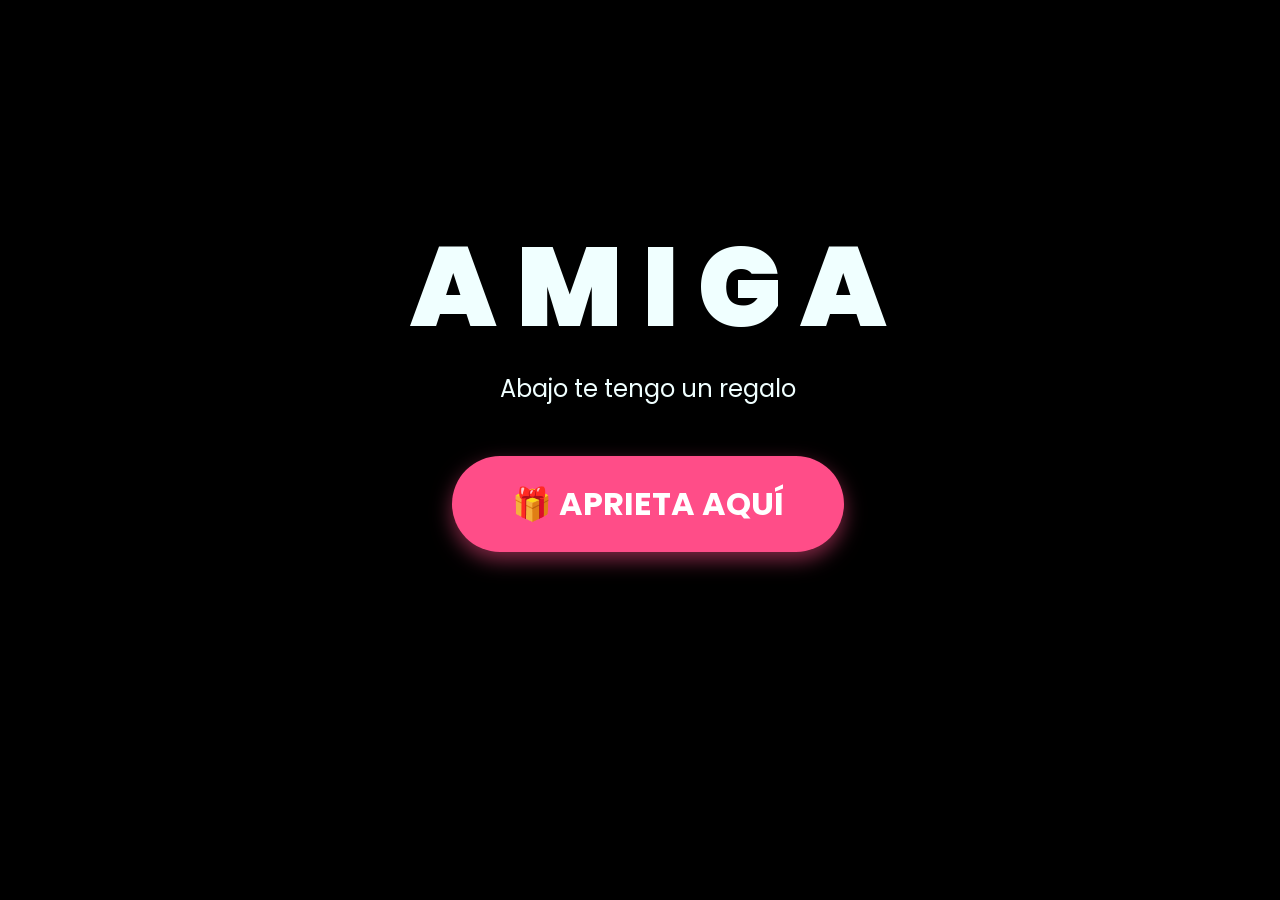
<file: index.html>
<!DOCTYPE html>
<html lang="es">

<head>
    <meta charset="UTF-8">
    <meta http-equiv="X-UA-Compatible" content="IE=edge">
    <meta name="viewport" content="width=device-width, initial-scale=1.0">
    <link rel="stylesheet" href="css/style.css">
    <link rel="icon" href="img/flowers.png" type="image/x-icon">
    <title>AMIGA</title>
    <style>
        .boton-grande {
            display: inline-block;
            margin-top: 30px;
            padding: 24px 60px;
            font-size: 2rem;
            font-weight: bold;
            color: #fff;
            background: #ff4d88;
            border: none;
            border-radius: 60px;
            cursor: pointer;
            text-decoration: none;
            box-shadow: 0 8px 20px rgba(255, 77, 136, 0.5);
            transition: transform 0.2s, box-shadow 0.2s;
        }

        .boton-grande:hover {
            transform: scale(1.08);
            box-shadow: 0 12px 28px rgba(255, 77, 136, 0.7);
        }

        .boton-grande:active {
            transform: scale(0.97);
        }

        .contenedor-boton {
            text-align: center;
        }
    </style>
</head>

<body>
    <div class="greetings">
        <span>A</span>
        <span>M</span>
        <span>I</span>
        <span>G</span>
        <span>A</span>
    </div>

    <div class="description">
        <span>Abajo te tengo un regalo</span>
    </div>

    <div class="contenedor-boton">
        <button type="button" class="boton-grande" id="botonRegalo">🎁 APRIETA AQUÍ</button>
    </div>

    <script>
        document.getElementById("botonRegalo").addEventListener("click", function () {
            window.location.href = "flower.html";
        });
    </script>
</body>

</html>
</file>
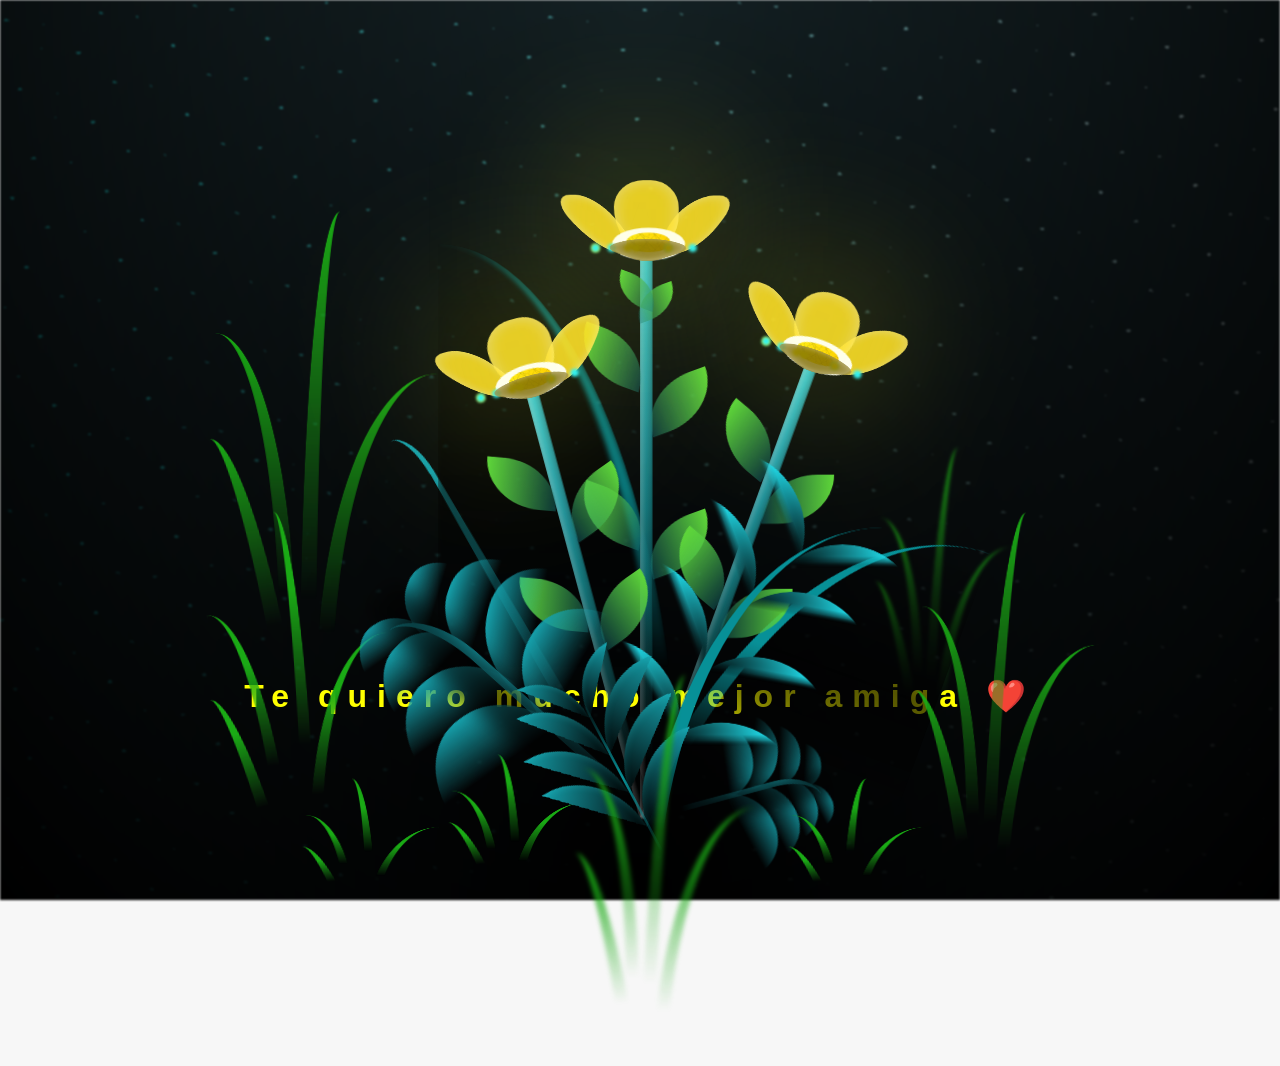
<file: flower.html>
<!DOCTYPE html>
<html lang="es">
  <head>
    <meta charset="UTF-8" />
    <meta http-equiv="X-UA-Compatible" content="IE=edge" />
    <meta name="viewport" content="width=device-width, initial-scale=1.0" />
    <link rel="stylesheet" href="css/main.css" />
    <link rel="icon" href="img/flowers.png" type="image/x-icon" />
    <title>Flower</title>
  </head>
  <body class="container">
    <audio src="sound/ChristianBasso&HaienQiu-Flowers.mp3" autoplay></audio>
    <div id="lyrics">
     
    </div>
    <h1 class="titulo">Te quiero mucho mejor amiga ❤️</h1>
  
    <div class="night"></div>
    <div class="flowers">
      <div class="flower flower--1">
        <div class="flower__leafs flower__leafs--1">
          <div class="flower__leaf flower__leaf--1"></div>
          <div class="flower__leaf flower__leaf--2"></div>
          <div class="flower__leaf flower__leaf--3"></div>
          <div class="flower__leaf flower__leaf--4"></div>
          <div class="flower__white-circle"></div>

          <div class="flower__light flower__light--1"></div>
          <div class="flower__light flower__light--2"></div>
          <div class="flower__light flower__light--3"></div>
          <div class="flower__light flower__light--4"></div>
          <div class="flower__light flower__light--5"></div>
          <div class="flower__light flower__light--6"></div>
          <div class="flower__light flower__light--7"></div>
          <div class="flower__light flower__light--8"></div>
        </div>
        <div class="flower__line">
          <div class="flower__line__leaf flower__line__leaf--1"></div>
          <div class="flower__line__leaf flower__line__leaf--2"></div>
          <div class="flower__line__leaf flower__line__leaf--3"></div>
          <div class="flower__line__leaf flower__line__leaf--4"></div>
          <div class="flower__line__leaf flower__line__leaf--5"></div>
          <div class="flower__line__leaf flower__line__leaf--6"></div>
        </div>
      </div>

      <div class="flower flower--2">
        <div class="flower__leafs flower__leafs--2">
          <div class="flower__leaf flower__leaf--1"></div>
          <div class="flower__leaf flower__leaf--2"></div>
          <div class="flower__leaf flower__leaf--3"></div>
          <div class="flower__leaf flower__leaf--4"></div>
          <div class="flower__white-circle"></div>

          <div class="flower__light flower__light--1"></div>
          <div class="flower__light flower__light--2"></div>
          <div class="flower__light flower__light--3"></div>
          <div class="flower__light flower__light--4"></div>
          <div class="flower__light flower__light--5"></div>
          <div class="flower__light flower__light--6"></div>
          <div class="flower__light flower__light--7"></div>
          <div class="flower__light flower__light--8"></div>
        </div>
        <div class="flower__line">
          <div class="flower__line__leaf flower__line__leaf--1"></div>
          <div class="flower__line__leaf flower__line__leaf--2"></div>
          <div class="flower__line__leaf flower__line__leaf--3"></div>
          <div class="flower__line__leaf flower__line__leaf--4"></div>
        </div>
      </div>

      <div class="flower flower--3">
        <div class="flower__leafs flower__leafs--3">
          <div class="flower__leaf flower__leaf--1"></div>
          <div class="flower__leaf flower__leaf--2"></div>
          <div class="flower__leaf flower__leaf--3"></div>
          <div class="flower__leaf flower__leaf--4"></div>
          <div class="flower__white-circle"></div>

          <div class="flower__light flower__light--1"></div>
          <div class="flower__light flower__light--2"></div>
          <div class="flower__light flower__light--3"></div>
          <div class="flower__light flower__light--4"></div>
          <div class="flower__light flower__light--5"></div>
          <div class="flower__light flower__light--6"></div>
          <div class="flower__light flower__light--7"></div>
          <div class="flower__light flower__light--8"></div>
        </div>
        <div class="flower__line">
          <div class="flower__line__leaf flower__line__leaf--1"></div>
          <div class="flower__line__leaf flower__line__leaf--2"></div>
          <div class="flower__line__leaf flower__line__leaf--3"></div>
          <div class="flower__line__leaf flower__line__leaf--4"></div>
        </div>
      </div>

      <div class="grow-ans" style="--d: 1.2s">
        <div class="flower__g-long">
          <div class="flower__g-long__top"></div>
          <div class="flower__g-long__bottom"></div>
        </div>
      </div>

      <div class="growing-grass">
        <div class="flower__grass flower__grass--1">
          <div class="flower__grass--top"></div>
          <div class="flower__grass--bottom"></div>
          <div class="flower__grass__leaf flower__grass__leaf--1"></div>
          <div class="flower__grass__leaf flower__grass__leaf--2"></div>
          <div class="flower__grass__leaf flower__grass__leaf--3"></div>
          <div class="flower__grass__leaf flower__grass__leaf--4"></div>
          <div class="flower__grass__leaf flower__grass__leaf--5"></div>
          <div class="flower__grass__leaf flower__grass__leaf--6"></div>
          <div class="flower__grass__leaf flower__grass__leaf--7"></div>
          <div class="flower__grass__leaf flower__grass__leaf--8"></div>
          <div class="flower__grass__overlay"></div>
        </div>
      </div>

      <div class="growing-grass">
        <div class="flower__grass flower__grass--2">
          <div class="flower__grass--top"></div>
          <div class="flower__grass--bottom"></div>
          <div class="flower__grass__leaf flower__grass__leaf--1"></div>
          <div class="flower__grass__leaf flower__grass__leaf--2"></div>
          <div class="flower__grass__leaf flower__grass__leaf--3"></div>
          <div class="flower__grass__leaf flower__grass__leaf--4"></div>
          <div class="flower__grass__leaf flower__grass__leaf--5"></div>
          <div class="flower__grass__leaf flower__grass__leaf--6"></div>
          <div class="flower__grass__leaf flower__grass__leaf--7"></div>
          <div class="flower__grass__leaf flower__grass__leaf--8"></div>
          <div class="flower__grass__overlay"></div>
        </div>
      </div>

      <div class="grow-ans" style="--d: 2.4s">
        <div class="flower__g-right flower__g-right--1">
          <div class="leaf"></div>
        </div>
      </div>

      <div class="grow-ans" style="--d: 2.8s">
        <div class="flower__g-right flower__g-right--2">
          <div class="leaf"></div>
        </div>
      </div>

      <div class="grow-ans" style="--d: 2.8s">
        <div class="flower__g-front">
          <div
            class="flower__g-front__leaf-wrapper flower__g-front__leaf-wrapper--1"
          >
            <div class="flower__g-front__leaf"></div>
          </div>
          <div
            class="flower__g-front__leaf-wrapper flower__g-front__leaf-wrapper--2"
          >
            <div class="flower__g-front__leaf"></div>
          </div>
          <div
            class="flower__g-front__leaf-wrapper flower__g-front__leaf-wrapper--3"
          >
            <div class="flower__g-front__leaf"></div>
          </div>
          <div
            class="flower__g-front__leaf-wrapper flower__g-front__leaf-wrapper--4"
          >
            <div class="flower__g-front__leaf"></div>
          </div>
          <div
            class="flower__g-front__leaf-wrapper flower__g-front__leaf-wrapper--5"
          >
            <div class="flower__g-front__leaf"></div>
          </div>
          <div
            class="flower__g-front__leaf-wrapper flower__g-front__leaf-wrapper--6"
          >
            <div class="flower__g-front__leaf"></div>
          </div>
          <div
            class="flower__g-front__leaf-wrapper flower__g-front__leaf-wrapper--7"
          >
            <div class="flower__g-front__leaf"></div>
          </div>
          <div
            class="flower__g-front__leaf-wrapper flower__g-front__leaf-wrapper--8"
          >
            <div class="flower__g-front__leaf"></div>
          </div>
          <div class="flower__g-front__line"></div>
        </div>
      </div>

      <div class="grow-ans" style="--d: 3.2s">
        <div class="flower__g-fr">
          <div class="leaf"></div>
          <div class="flower__g-fr__leaf flower__g-fr__leaf--1"></div>
          <div class="flower__g-fr__leaf flower__g-fr__leaf--2"></div>
          <div class="flower__g-fr__leaf flower__g-fr__leaf--3"></div>
          <div class="flower__g-fr__leaf flower__g-fr__leaf--4"></div>
          <div class="flower__g-fr__leaf flower__g-fr__leaf--5"></div>
          <div class="flower__g-fr__leaf flower__g-fr__leaf--6"></div>
          <div class="flower__g-fr__leaf flower__g-fr__leaf--7"></div>
          <div class="flower__g-fr__leaf flower__g-fr__leaf--8"></div>
        </div>
      </div>

      <div class="long-g long-g--0">
        <div class="grow-ans" style="--d: 3s">
          <div class="leaf leaf--0"></div>
        </div>
        <div class="grow-ans" style="--d: 2.2s">
          <div class="leaf leaf--1"></div>
        </div>
        <div class="grow-ans" style="--d: 3.4s">
          <div class="leaf leaf--2"></div>
        </div>
        <div class="grow-ans" style="--d: 3.6s">
          <div class="leaf leaf--3"></div>
        </div>
      </div>

      <div class="long-g long-g--1">
        <div class="grow-ans" style="--d: 3.6s">
          <div class="leaf leaf--0"></div>
        </div>
        <div class="grow-ans" style="--d: 3.8s">
          <div class="leaf leaf--1"></div>
        </div>
        <div class="grow-ans" style="--d: 4s">
          <div class="leaf leaf--2"></div>
        </div>
        <div class="grow-ans" style="--d: 4.2s">
          <div class="leaf leaf--3"></div>
        </div>
      </div>

      <div class="long-g long-g--2">
        <div class="grow-ans" style="--d: 4s">
          <div class="leaf leaf--0"></div>
        </div>
        <div class="grow-ans" style="--d: 4.2s">
          <div class="leaf leaf--1"></div>
        </div>
        <div class="grow-ans" style="--d: 4.4s">
          <div class="leaf leaf--2"></div>
        </div>
        <div class="grow-ans" style="--d: 4.6s">
          <div class="leaf leaf--3"></div>
        </div>
      </div>

      <div class="long-g long-g--3">
        <div class="grow-ans" style="--d: 4s">
          <div class="leaf leaf--0"></div>
        </div>
        <div class="grow-ans" style="--d: 4.2s">
          <div class="leaf leaf--1"></div>
        </div>
        <div class="grow-ans" style="--d: 3s">
          <div class="leaf leaf--2"></div>
        </div>
        <div class="grow-ans" style="--d: 3.6s">
          <div class="leaf leaf--3"></div>
        </div>
      </div>

      <div class="long-g long-g--4">
        <div class="grow-ans" style="--d: 4s">
          <div class="leaf leaf--0"></div>
        </div>
        <div class="grow-ans" style="--d: 4.2s">
          <div class="leaf leaf--1"></div>
        </div>
        <div class="grow-ans" style="--d: 3s">
          <div class="leaf leaf--2"></div>
        </div>
        <div class="grow-ans" style="--d: 3.6s">
          <div class="leaf leaf--3"></div>
        </div>
      </div>

      <div class="long-g long-g--5">
        <div class="grow-ans" style="--d: 4s">
          <div class="leaf leaf--0"></div>
        </div>
        <div class="grow-ans" style="--d: 4.2s">
          <div class="leaf leaf--1"></div>
        </div>
        <div class="grow-ans" style="--d: 3s">
          <div class="leaf leaf--2"></div>
        </div>
        <div class="grow-ans" style="--d: 3.6s">
          <div class="leaf leaf--3"></div>
        </div>
      </div>

      <div class="long-g long-g--6">
        <div class="grow-ans" style="--d: 4.2s">
          <div class="leaf leaf--0"></div>
        </div>
        <div class="grow-ans" style="--d: 4.4s">
          <div class="leaf leaf--1"></div>
        </div>
        <div class="grow-ans" style="--d: 4.6s">
          <div class="leaf leaf--2"></div>
        </div>
        <div class="grow-ans" style="--d: 4.8s">
          <div class="leaf leaf--3"></div>
        </div>
      </div>

      <div class="long-g long-g--7">
        <div class="grow-ans" style="--d: 3s">
          <div class="leaf leaf--0"></div>
        </div>
        <div class="grow-ans" style="--d: 3.2s">
          <div class="leaf leaf--1"></div>
        </div>
        <div class="grow-ans" style="--d: 3.5s">
          <div class="leaf leaf--2"></div>
        </div>
        <div class="grow-ans" style="--d: 3.6s">
          <div class="leaf leaf--3"></div>
        </div>
      </div>
    </div>
    <script src="anim.js"></script>
    <script src="main.js"></script>
  </body>
</html>
</file>
<file: css/style.css>
@import url('https://fonts.googleapis.com/css2?family=Poppins:ital,wght@0,500;1,900&display=swap');
*{
    font-family: 'Poppins',cursive;
}
body{
    color: azure;
    width: 100%;
    height: 82vh;
    display: flex;
    flex-direction: column;
    align-items: center;
    justify-content: center;
    background-color: black;
    /* padding-top: -30; */
}

.botones{
    padding: 9px;
    border-radius: 80px;
    background-color: transparent;
    border: none;
}

.botones a{
    background-color: #0a2be9;
    padding: 9px;
    border-radius: 80px;
    -webkit-border-radius: 80px;
    -moz-border-radius: 80px;
    -ms-border-radius: 80px;
    -o-border-radius: 80px;

}

.botones a:focus{
    background-color: rgb(50, 194, 194);
}

.greetings{
    font-size: 7rem;
    font-weight: 900;
}
.greetings > span{
    animation: glow 2.5s ease-in-out infinite;
}
@keyframes glow{
    0%, 100%{
        color: #fff;
        text-shadow: 0 0 12px #39c6d6, 0 0 50px #39c6d6, 0 0 100px #39c6d6;
    }
    10%, 90%{
        color: #111;
        text-shadow: none;
    }
}
.greetings > span:nth-child(2){
    animation-delay: .2s ;
}
.greetings > span:nth-child(3){
    animation-delay: .4s ;
}
.greetings > span:nth-child(4){
    animation-delay: .6s;
}
.greetings > span:nth-child(5){
    animation-delay: .8s;
}
.greetings > span:nth-child(6){
    animation-delay: 1s;
}

.description{
    font-size: 1.5rem;
    margin-bottom: 20px;
}

.button a{
    text-decoration: none;
    font-size: 1rem;
    color: #111;
}

@media screen and (max-width:574px){
    .greetings{
        display: block;
        font-size: 4rem;
        font-weight: 800;
        text-align: center;
    }
    .description{
        font-size: 2rem;
    }
    
    .button a{
        font-size: 1rem;
    }
}
</file>
<file: css/main.css>
*,
*::after,
*::before {
  padding: 0;
  margin: 0;
  box-sizing: border-box;
}

:root {
  --dark-color: #000;
}

body {
  display: flex;
  align-items: flex-end;
  justify-content: center;
  min-height: 100vh;
  background-color: var(--dark-color);
  overflow: hidden;
  perspective: 1000px;
}

#lyrics {
  font-size: 28px;
  font-family: "Franklin Gothic Medium", "Arial Narrow", Arial, sans-serif;
  color: white;
  position: absolute;
  margin-bottom: 20%;
  z-index: 1;
  font-weight: bold;
  letter-spacing: 4px;
}
@media only screen and (max-width: 600px) {
  /* Estilos específicos para dispositivos con un ancho máximo de 600px */
  #lyrics {
      font-size: 14px; /* Reduce el tamaño del texto para dispositivos más pequeños */
      margin-bottom: 530px;
      letter-spacing: 3px;
  }

}
.titulo {
  margin-bottom: 180px;
  font-family: "Arial Narrow", Arial, sans-serif;
  color: yellow;
  position: absolute;
  font-weight: bold;
  letter-spacing: 10px;
  opacity: 0;
  animation: fadeIn 3s ease-in-out forwards;
  text-align: center;
}
@keyframes fadeIn {
  from {
    opacity: 0;
  }
  to {
    opacity: 1;
  }
}

.night {
  z-index: -1;
  position: absolute;
  left: 50%;
  top: 0;
  transform: translateX(-50%);
  width: 100%;
  height: 100%;
  filter: blur(0.1vmin);
  background-image: radial-gradient(
      ellipse at top,
      transparent 0%,
      var(--dark-color)
    ),
    radial-gradient(
      ellipse at bottom,
      var(--dark-color),
      rgba(145, 233, 255, 0.2)
    ),
    repeating-linear-gradient(
      220deg,
      rgb(0, 0, 0) 0px,
      rgb(0, 0, 0) 19px,
      transparent 19px,
      transparent 22px
    ),
    repeating-linear-gradient(
      189deg,
      rgb(0, 0, 0) 0px,
      rgb(0, 0, 0) 19px,
      transparent 19px,
      transparent 22px
    ),
    repeating-linear-gradient(
      148deg,
      rgb(0, 0, 0) 0px,
      rgb(0, 0, 0) 19px,
      transparent 19px,
      transparent 22px
    ),
    linear-gradient(90deg, rgb(0, 255, 250), rgb(240, 240, 240));
}

.flowers {
  position: relative;
  transform: scale(0.9);
  /*margin-bottom: 100px;
  */
}

@media only screen and (max-width: 600px) {
  /* Estilos específicos para dispositivos con un ancho máximo de 600px */
.flowers {
      font-size: 14px;
      margin-bottom: 35%;
      letter-spacing: 3px;
      transform: scale(1.0);
}

}

.flower {
  position: absolute;
  bottom: 10vmin;
  transform-origin: bottom center;
  z-index: 10;
  --fl-speed: 0.8s;
}
.flower--1 {
  -webkit-animation: moving-flower-1 4s linear infinite;
  animation: moving-flower-1 4s linear infinite;
}
.flower--1 .flower__line {
  height: 70vmin;
  -webkit-animation-delay: 0.3s;
  animation-delay: 0.3s;
}
.flower--1 .flower__line__leaf--1 {
  -webkit-animation: blooming-leaf-right var(--fl-speed) 1.6s backwards;
  animation: blooming-leaf-right var(--fl-speed) 1.6s backwards;
}
.flower--1 .flower__line__leaf--2 {
  -webkit-animation: blooming-leaf-right var(--fl-speed) 1.4s backwards;
  animation: blooming-leaf-right var(--fl-speed) 1.4s backwards;
}
.flower--1 .flower__line__leaf--3 {
  -webkit-animation: blooming-leaf-left var(--fl-speed) 1.2s backwards;
  animation: blooming-leaf-left var(--fl-speed) 1.2s backwards;
}
.flower--1 .flower__line__leaf--4 {
  -webkit-animation: blooming-leaf-left var(--fl-speed) 1s backwards;
  animation: blooming-leaf-left var(--fl-speed) 1s backwards;
}
.flower--1 .flower__line__leaf--5 {
  -webkit-animation: blooming-leaf-right var(--fl-speed) 1.8s backwards;
  animation: blooming-leaf-right var(--fl-speed) 1.8s backwards;
}
.flower--1 .flower__line__leaf--6 {
  -webkit-animation: blooming-leaf-left var(--fl-speed) 2s backwards;
  animation: blooming-leaf-left var(--fl-speed) 2s backwards;
}
.flower--2 {
  left: 50%;
  transform: rotate(20deg);
  -webkit-animation: moving-flower-2 4s linear infinite;
  animation: moving-flower-2 4s linear infinite;
}
.flower--2 .flower__line {
  height: 60vmin;
  -webkit-animation-delay: 0.6s;
  animation-delay: 0.6s;
}
.flower--2 .flower__line__leaf--1 {
  -webkit-animation: blooming-leaf-right var(--fl-speed) 1.9s backwards;
  animation: blooming-leaf-right var(--fl-speed) 1.9s backwards;
}
.flower--2 .flower__line__leaf--2 {
  -webkit-animation: blooming-leaf-right var(--fl-speed) 1.7s backwards;
  animation: blooming-leaf-right var(--fl-speed) 1.7s backwards;
}
.flower--2 .flower__line__leaf--3 {
  -webkit-animation: blooming-leaf-left var(--fl-speed) 1.5s backwards;
  animation: blooming-leaf-left var(--fl-speed) 1.5s backwards;
}
.flower--2 .flower__line__leaf--4 {
  -webkit-animation: blooming-leaf-left var(--fl-speed) 1.3s backwards;
  animation: blooming-leaf-left var(--fl-speed) 1.3s backwards;
}
.flower--3 {
  left: 50%;
  transform: rotate(-15deg);
  -webkit-animation: moving-flower-3 4s linear infinite;
  animation: moving-flower-3 4s linear infinite;
}
.flower--3 .flower__line {
  -webkit-animation-delay: 0.9s;
  animation-delay: 0.9s;
}
.flower--3 .flower__line__leaf--1 {
  -webkit-animation: blooming-leaf-right var(--fl-speed) 2.5s backwards;
  animation: blooming-leaf-right var(--fl-speed) 2.5s backwards;
}
.flower--3 .flower__line__leaf--2 {
  -webkit-animation: blooming-leaf-right var(--fl-speed) 2.3s backwards;
  animation: blooming-leaf-right var(--fl-speed) 2.3s backwards;
}
.flower--3 .flower__line__leaf--3 {
  -webkit-animation: blooming-leaf-left var(--fl-speed) 2.1s backwards;
  animation: blooming-leaf-left var(--fl-speed) 2.1s backwards;
}
.flower--3 .flower__line__leaf--4 {
  -webkit-animation: blooming-leaf-left var(--fl-speed) 1.9s backwards;
  animation: blooming-leaf-left var(--fl-speed) 1.9s backwards;
}
.flower__leafs {
  position: relative;
  -webkit-animation: blooming-flower 2s backwards;
  animation: blooming-flower 2s backwards;
}
.flower__leafs--1 {
  -webkit-animation-delay: 1.1s;
  animation-delay: 1.1s;
}
.flower__leafs--2 {
  -webkit-animation-delay: 1.4s;
  animation-delay: 1.4s;
}
.flower__leafs--3 {
  -webkit-animation-delay: 1.7s;
  animation-delay: 1.7s;
}
.flower__leafs::after {
  content: "";
  position: absolute;
  left: 0;
  top: 0;
  transform: translate(-50%, -100%);
  width: 8vmin;
  height: 8vmin;
  background-color: #f9fd25;
  /* background-color: #fd2525; */
  filter: blur(10vmin);
}
.flower__leaf {
  position: absolute;
  bottom: 0;
  left: 50%;
  width: 8vmin;
  height: 11vmin;
  border-radius: 51% 49% 47% 53%/44% 45% 55% 69%;
  background-color: #253bfd;
  background-color: #fddd25;
  transform-origin: bottom center;
  opacity: 0.9;
  box-shadow: inset 0 0 2vmin rgba(255, 255, 255, 0.5);
}
.flower__leaf--1 {
  transform: translate(-10%, 1%) rotateY(40deg) rotateX(-50deg);
}
.flower__leaf--2 {
  transform: translate(-50%, -4%) rotateX(40deg);
}
.flower__leaf--3 {
  transform: translate(-90%, 0%) rotateY(45deg) rotateX(50deg);
}
.flower__leaf--4 {
  width: 8vmin;
  height: 8vmin;
  transform-origin: bottom left;
  border-radius: 4vmin 10vmin 4vmin 4vmin;
  transform: translate(0%, 18%) rotateX(70deg) rotate(-43deg);
  background-color: #7c6901;
  z-index: 1;
  opacity: 0.8;
}
.flower__white-circle {
  position: absolute;
  left: -3.5vmin;
  top: -3vmin;
  width: 9vmin;
  height: 4vmin;
  border-radius: 50%;
  background-color: #fff;
}
.flower__white-circle::after {
  content: "";
  position: absolute;
  left: 50%;
  top: 45%;
  transform: translate(-50%, -50%);
  width: 60%;
  height: 60%;
  border-radius: inherit;
  background-image: repeating-linear-gradient(
      135deg,
      rgba(0, 0, 0, 0.03) 0px,
      rgba(0, 0, 0, 0.03) 1px,
      transparent 1px,
      transparent 12px
    ),
    repeating-linear-gradient(
      45deg,
      rgba(0, 0, 0, 0.03) 0px,
      rgba(0, 0, 0, 0.03) 1px,
      transparent 1px,
      transparent 12px
    ),
    repeating-linear-gradient(
      67.5deg,
      rgba(0, 0, 0, 0.03) 0px,
      rgba(0, 0, 0, 0.03) 1px,
      transparent 1px,
      transparent 12px
    ),
    repeating-linear-gradient(
      135deg,
      rgba(0, 0, 0, 0.03) 0px,
      rgba(0, 0, 0, 0.03) 1px,
      transparent 1px,
      transparent 12px
    ),
    repeating-linear-gradient(
      45deg,
      rgba(0, 0, 0, 0.03) 0px,
      rgba(0, 0, 0, 0.03) 1px,
      transparent 1px,
      transparent 12px
    ),
    repeating-linear-gradient(
      112.5deg,
      rgba(0, 0, 0, 0.03) 0px,
      rgba(0, 0, 0, 0.03) 1px,
      transparent 1px,
      transparent 12px
    ),
    repeating-linear-gradient(
      112.5deg,
      rgba(0, 0, 0, 0.03) 0px,
      rgba(0, 0, 0, 0.03) 1px,
      transparent 1px,
      transparent 12px
    ),
    repeating-linear-gradient(
      45deg,
      rgba(0, 0, 0, 0.03) 0px,
      rgba(0, 0, 0, 0.03) 1px,
      transparent 1px,
      transparent 12px
    ),
    repeating-linear-gradient(
      22.5deg,
      rgba(0, 0, 0, 0.03) 0px,
      rgba(0, 0, 0, 0.03) 1px,
      transparent 1px,
      transparent 12px
    ),
    repeating-linear-gradient(
      45deg,
      rgba(0, 0, 0, 0.03) 0px,
      rgba(0, 0, 0, 0.03) 1px,
      transparent 1px,
      transparent 12px
    ),
    repeating-linear-gradient(
      22.5deg,
      rgba(0, 0, 0, 0.03) 0px,
      rgba(0, 0, 0, 0.03) 1px,
      transparent 1px,
      transparent 12px
    ),
    repeating-linear-gradient(
      135deg,
      rgba(0, 0, 0, 0.03) 0px,
      rgba(0, 0, 0, 0.03) 1px,
      transparent 1px,
      transparent 12px
    ),
    repeating-linear-gradient(
      157.5deg,
      rgba(0, 0, 0, 0.03) 0px,
      rgba(0, 0, 0, 0.03) 1px,
      transparent 1px,
      transparent 12px
    ),
    repeating-linear-gradient(
      67.5deg,
      rgba(0, 0, 0, 0.03) 0px,
      rgba(0, 0, 0, 0.03) 1px,
      transparent 1px,
      transparent 12px
    ),
    repeating-linear-gradient(
      67.5deg,
      rgba(0, 0, 0, 0.03) 0px,
      rgba(0, 0, 0, 0.03) 1px,
      transparent 1px,
      transparent 12px
    ),
    linear-gradient(90deg, rgb(255, 235, 18), rgb(255, 206, 0));
}
.flower__line {
  height: 55vmin;
  width: 1.5vmin;
  background-image: linear-gradient(
      to left,
      rgba(0, 0, 0, 0.2),
      transparent,
      rgba(255, 255, 255, 0.2)
    ),
    linear-gradient(to top, transparent 10%, #14757a, #39c6d6);
  box-shadow: inset 0 0 2px rgba(0, 0, 0, 0.5);
  -webkit-animation: grow-flower-tree 4s backwards;
  animation: grow-flower-tree 4s backwards;
}
.flower__line__leaf {
  --w: 7vmin;
  --h: calc(var(--w) + 2vmin);
  position: absolute;
  top: 20%;
  left: 90%;
  width: var(--w);
  height: var(--h);
  border-top-right-radius: var(--h);
  border-bottom-left-radius: var(--h);
  background-image: linear-gradient(to top, rgba(20, 117, 122, 0.4), #5ed639);
}
.flower__line__leaf--1 {
  transform: rotate(70deg) rotateY(30deg);
}
.flower__line__leaf--2 {
  top: 45%;
  transform: rotate(70deg) rotateY(30deg);
}
.flower__line__leaf--3,
.flower__line__leaf--4,
.flower__line__leaf--6 {
  border-top-right-radius: 0;
  border-bottom-left-radius: 0;
  border-top-left-radius: var(--h);
  border-bottom-right-radius: var(--h);
  left: -460%;
  top: 12%;
  transform: rotate(-70deg) rotateY(30deg);
}
.flower__line__leaf--4 {
  top: 40%;
}
.flower__line__leaf--5 {
  top: 0;
  transform-origin: left;
  transform: rotate(70deg) rotateY(30deg) scale(0.6);
}
.flower__line__leaf--6 {
  top: -2%;
  left: -450%;
  transform-origin: right;
  transform: rotate(-70deg) rotateY(30deg) scale(0.6);
}
.flower__light {
  position: absolute;
  bottom: 0vmin;
  width: 1vmin;
  height: 1vmin;
  background-color: rgb(255, 251, 0);
  border-radius: 50%;
  filter: blur(0.2vmin);
  -webkit-animation: light-ans 4s linear infinite backwards;
  animation: light-ans 4s linear infinite backwards;
}
.flower__light:nth-child(odd) {
  background-color: #23f0ff;
}
.flower__light--1 {
  left: -2vmin;
  -webkit-animation-delay: 1s;
  animation-delay: 1s;
}
.flower__light--2 {
  left: 3vmin;
  -webkit-animation-delay: 0.5s;
  animation-delay: 0.5s;
}
.flower__light--3 {
  left: -6vmin;
  -webkit-animation-delay: 0.3s;
  animation-delay: 0.3s;
}
.flower__light--4 {
  left: 6vmin;
  -webkit-animation-delay: 0.9s;
  animation-delay: 0.9s;
}
.flower__light--5 {
  left: -1vmin;
  -webkit-animation-delay: 1.5s;
  animation-delay: 1.5s;
}
.flower__light--6 {
  left: -4vmin;
  -webkit-animation-delay: 3s;
  animation-delay: 3s;
}
.flower__light--7 {
  left: 3vmin;
  -webkit-animation-delay: 2s;
  animation-delay: 2s;
}
.flower__light--8 {
  left: -6vmin;
  -webkit-animation-delay: 3.5s;
  animation-delay: 3.5s;
}
.flower__grass {
  --c: #159faa;
  --line-w: 1.5vmin;
  position: absolute;
  bottom: 12vmin;
  left: -7vmin;
  display: flex;
  flex-direction: column;
  align-items: flex-end;
  z-index: 20;
  transform-origin: bottom center;
  transform: rotate(-48deg) rotateY(40deg);
}
.flower__grass--1 {
  -webkit-animation: moving-grass 2s linear infinite;
  animation: moving-grass 2s linear infinite;
}
.flower__grass--2 {
  left: 2vmin;
  bottom: 10vmin;
  transform: scale(0.5) rotate(75deg) rotateX(10deg) rotateY(-200deg);
  opacity: 0.8;
  z-index: 0;
  -webkit-animation: moving-grass--2 1.5s linear infinite;
  animation: moving-grass--2 1.5s linear infinite;
}
.flower__grass--top {
  width: 7vmin;
  height: 10vmin;
  border-top-right-radius: 100%;
  border-right: var(--line-w) solid var(--c);
  transform-origin: bottom center;
  transform: rotate(-2deg);
}
.flower__grass--bottom {
  margin-top: -2px;
  width: var(--line-w);
  height: 25vmin;
  background-image: linear-gradient(to top, transparent, var(--c));
}
.flower__grass__leaf {
  --size: 10vmin;
  position: absolute;
  width: calc(var(--size) * 2.1);
  height: var(--size);
  border-top-left-radius: var(--size);
  border-top-right-radius: var(--size);
  background-image: linear-gradient(
    to top,
    transparent,
    transparent 30%,
    var(--c)
  );
  z-index: 100;
}
.flower__grass__leaf--1 {
  top: -6%;
  left: 30%;
  --size: 6vmin;
  transform: rotate(-20deg);
  -webkit-animation: growing-grass-ans--1 2s 2.6s backwards;
  animation: growing-grass-ans--1 2s 2.6s backwards;
}
@-webkit-keyframes growing-grass-ans--1 {
  0% {
    transform-origin: bottom left;
    transform: rotate(-20deg) scale(0);
  }
}
@keyframes growing-grass-ans--1 {
  0% {
    transform-origin: bottom left;
    transform: rotate(-20deg) scale(0);
  }
}
.flower__grass__leaf--2 {
  top: -5%;
  left: -110%;
  --size: 6vmin;
  transform: rotate(10deg);
  -webkit-animation: growing-grass-ans--2 2s 2.4s linear backwards;
  animation: growing-grass-ans--2 2s 2.4s linear backwards;
}
@-webkit-keyframes growing-grass-ans--2 {
  0% {
    transform-origin: bottom right;
    transform: rotate(10deg) scale(0);
  }
}
@keyframes growing-grass-ans--2 {
  0% {
    transform-origin: bottom right;
    transform: rotate(10deg) scale(0);
  }
}
.flower__grass__leaf--3 {
  top: 5%;
  left: 60%;
  --size: 8vmin;
  transform: rotate(-18deg) rotateX(-20deg);
  -webkit-animation: growing-grass-ans--3 2s 2.2s linear backwards;
  animation: growing-grass-ans--3 2s 2.2s linear backwards;
}
@-webkit-keyframes growing-grass-ans--3 {
  0% {
    transform-origin: bottom left;
    transform: rotate(-18deg) rotateX(-20deg) scale(0);
  }
}
@keyframes growing-grass-ans--3 {
  0% {
    transform-origin: bottom left;
    transform: rotate(-18deg) rotateX(-20deg) scale(0);
  }
}
.flower__grass__leaf--4 {
  top: 6%;
  left: -135%;
  --size: 8vmin;
  transform: rotate(2deg);
  -webkit-animation: growing-grass-ans--4 2s 2s linear backwards;
  animation: growing-grass-ans--4 2s 2s linear backwards;
}
@-webkit-keyframes growing-grass-ans--4 {
  0% {
    transform-origin: bottom right;
    transform: rotate(2deg) scale(0);
  }
}
@keyframes growing-grass-ans--4 {
  0% {
    transform-origin: bottom right;
    transform: rotate(2deg) scale(0);
  }
}
.flower__grass__leaf--5 {
  top: 20%;
  left: 60%;
  --size: 10vmin;
  transform: rotate(-24deg) rotateX(-20deg);
  -webkit-animation: growing-grass-ans--5 2s 1.8s linear backwards;
  animation: growing-grass-ans--5 2s 1.8s linear backwards;
}
@-webkit-keyframes growing-grass-ans--5 {
  0% {
    transform-origin: bottom left;
    transform: rotate(-24deg) rotateX(-20deg) scale(0);
  }
}
@keyframes growing-grass-ans--5 {
  0% {
    transform-origin: bottom left;
    transform: rotate(-24deg) rotateX(-20deg) scale(0);
  }
}
.flower__grass__leaf--6 {
  top: 22%;
  left: -180%;
  --size: 10vmin;
  transform: rotate(10deg);
  -webkit-animation: growing-grass-ans--6 2s 1.6s linear backwards;
  animation: growing-grass-ans--6 2s 1.6s linear backwards;
}
@-webkit-keyframes growing-grass-ans--6 {
  0% {
    transform-origin: bottom right;
    transform: rotate(10deg) scale(0);
  }
}
@keyframes growing-grass-ans--6 {
  0% {
    transform-origin: bottom right;
    transform: rotate(10deg) scale(0);
  }
}
.flower__grass__leaf--7 {
  top: 39%;
  left: 70%;
  --size: 10vmin;
  transform: rotate(-10deg);
  -webkit-animation: growing-grass-ans--7 2s 1.4s linear backwards;
  animation: growing-grass-ans--7 2s 1.4s linear backwards;
}
@-webkit-keyframes growing-grass-ans--7 {
  0% {
    transform-origin: bottom left;
    transform: rotate(-10deg) scale(0);
  }
}
@keyframes growing-grass-ans--7 {
  0% {
    transform-origin: bottom left;
    transform: rotate(-10deg) scale(0);
  }
}
.flower__grass__leaf--8 {
  top: 40%;
  left: -215%;
  --size: 11vmin;
  transform: rotate(10deg);
  -webkit-animation: growing-grass-ans--8 2s 1.2s linear backwards;
  animation: growing-grass-ans--8 2s 1.2s linear backwards;
}
@-webkit-keyframes growing-grass-ans--8 {
  0% {
    transform-origin: bottom right;
    transform: rotate(10deg) scale(0);
  }
}
@keyframes growing-grass-ans--8 {
  0% {
    transform-origin: bottom right;
    transform: rotate(10deg) scale(0);
  }
}
.flower__grass__overlay {
  position: absolute;
  top: -10%;
  right: 0%;
  width: 100%;
  height: 100%;
  background-color: rgba(0, 0, 0, 0.6);
  filter: blur(1.5vmin);
  z-index: 100;
}
.flower__g-long {
  --w: 2vmin;
  --h: 6vmin;
  --c: #159faa;
  position: absolute;
  bottom: 10vmin;
  left: -3vmin;
  transform-origin: bottom center;
  transform: rotate(-30deg) rotateY(-20deg);
  display: flex;
  flex-direction: column;
  align-items: flex-end;
  -webkit-animation: flower-g-long-ans 3s linear infinite;
  animation: flower-g-long-ans 3s linear infinite;
}
@-webkit-keyframes flower-g-long-ans {
  0%,
  100% {
    transform: rotate(-30deg) rotateY(-20deg);
  }
  50% {
    transform: rotate(-32deg) rotateY(-20deg);
  }
}
@keyframes flower-g-long-ans {
  0%,
  100% {
    transform: rotate(-30deg) rotateY(-20deg);
  }
  50% {
    transform: rotate(-32deg) rotateY(-20deg);
  }
}
.flower__g-long__top {
  top: calc(var(--h) * -1);
  width: calc(var(--w) + 1vmin);
  height: var(--h);
  border-top-right-radius: 100%;
  border-right: 0.7vmin solid var(--c);
  transform: translate(-0.7vmin, 1vmin);
}
.flower__g-long__bottom {
  width: var(--w);
  height: 50vmin;
  transform-origin: bottom center;
  background-image: linear-gradient(to top, transparent 30%, var(--c));
  box-shadow: inset 0 0 2px rgba(0, 0, 0, 0.5);
  -webkit-clip-path: polygon(35% 0, 65% 1%, 100% 100%, 0% 100%);
  clip-path: polygon(35% 0, 65% 1%, 100% 100%, 0% 100%);
}
.flower__g-right {
  position: absolute;
  bottom: 6vmin;
  left: -2vmin;
  transform-origin: bottom left;
  transform: rotate(20deg);
}
.flower__g-right .leaf {
  width: 30vmin;
  height: 50vmin;
  border-top-left-radius: 100%;
  border-left: 2vmin solid #079097;
  background-image: linear-gradient(
    to bottom,
    transparent,
    var(--dark-color) 60%
  );
  -webkit-mask-image: linear-gradient(to top, transparent 30%, #079097 60%);
}
.flower__g-right--1 {
  -webkit-animation: flower-g-right-ans 2.5s linear infinite;
  animation: flower-g-right-ans 2.5s linear infinite;
}
.flower__g-right--2 {
  left: 5vmin;
  transform: rotateY(-180deg);
  -webkit-animation: flower-g-right-ans--2 3s linear infinite;
  animation: flower-g-right-ans--2 3s linear infinite;
}
.flower__g-right--2 .leaf {
  height: 75vmin;
  filter: blur(0.3vmin);
  opacity: 0.8;
}
@-webkit-keyframes flower-g-right-ans {
  0%,
  100% {
    transform: rotate(20deg);
  }
  50% {
    transform: rotate(24deg) rotateX(-20deg);
  }
}
@keyframes flower-g-right-ans {
  0%,
  100% {
    transform: rotate(20deg);
  }
  50% {
    transform: rotate(24deg) rotateX(-20deg);
  }
}
@-webkit-keyframes flower-g-right-ans--2 {
  0%,
  100% {
    transform: rotateY(-180deg) rotate(0deg) rotateX(-20deg);
  }
  50% {
    transform: rotateY(-180deg) rotate(6deg) rotateX(-20deg);
  }
}
@keyframes flower-g-right-ans--2 {
  0%,
  100% {
    transform: rotateY(-180deg) rotate(0deg) rotateX(-20deg);
  }
  50% {
    transform: rotateY(-180deg) rotate(6deg) rotateX(-20deg);
  }
}
.flower__g-front {
  position: absolute;
  bottom: 6vmin;
  left: 2.5vmin;
  z-index: 100;
  transform-origin: bottom center;
  transform: rotate(-28deg) rotateY(30deg) scale(1.04);
  -webkit-animation: flower__g-front-ans 2s linear infinite;
  animation: flower__g-front-ans 2s linear infinite;
}
@-webkit-keyframes flower__g-front-ans {
  0%,
  100% {
    transform: rotate(-28deg) rotateY(30deg) scale(1.04);
  }
  50% {
    transform: rotate(-35deg) rotateY(40deg) scale(1.04);
  }
}
@keyframes flower__g-front-ans {
  0%,
  100% {
    transform: rotate(-28deg) rotateY(30deg) scale(1.04);
  }
  50% {
    transform: rotate(-35deg) rotateY(40deg) scale(1.04);
  }
}
.flower__g-front__line {
  width: 0.3vmin;
  height: 20vmin;
  background-image: linear-gradient(
    to top,
    transparent,
    #079097,
    transparent 100%
  );
  position: relative;
}
.flower__g-front__leaf-wrapper {
  position: absolute;
  top: 0;
  left: 0;
  transform-origin: bottom left;
  transform: rotate(10deg);
}
.flower__g-front__leaf-wrapper:nth-child(even) {
  left: 0vmin;
  transform: rotateY(-180deg) rotate(5deg);
  -webkit-animation: flower__g-front__leaf-left-ans 1s ease-in backwards;
  animation: flower__g-front__leaf-left-ans 1s ease-in backwards;
}
.flower__g-front__leaf-wrapper:nth-child(odd) {
  -webkit-animation: flower__g-front__leaf-ans 1s ease-in backwards;
  animation: flower__g-front__leaf-ans 1s ease-in backwards;
}
.flower__g-front__leaf-wrapper--1 {
  top: -8vmin;
  transform: scale(0.7);
  -webkit-animation: flower__g-front__leaf-ans 1s 5.5s ease-in backwards !important;
  animation: flower__g-front__leaf-ans 1s 5.5s ease-in backwards !important;
}
.flower__g-front__leaf-wrapper--2 {
  top: -8vmin;
  transform: rotateY(-180deg) scale(0.7) !important;
  -webkit-animation: flower__g-front__leaf-left-ans-2 1s 4.6s ease-in backwards !important;
  animation: flower__g-front__leaf-left-ans-2 1s 4.6s ease-in backwards !important;
}
.flower__g-front__leaf-wrapper--3 {
  top: -3vmin;
  -webkit-animation: flower__g-front__leaf-ans 1s 4.6s ease-in backwards;
  animation: flower__g-front__leaf-ans 1s 4.6s ease-in backwards;
}
.flower__g-front__leaf-wrapper--4 {
  top: -3vmin;
  transform: rotateY(-180deg) scale(0.9) !important;
  -webkit-animation: flower__g-front__leaf-left-ans-2 1s 4.6s ease-in backwards !important;
  animation: flower__g-front__leaf-left-ans-2 1s 4.6s ease-in backwards !important;
}
@-webkit-keyframes flower__g-front__leaf-left-ans-2 {
  0% {
    transform: rotateY(-180deg) scale(0);
  }
}
@keyframes flower__g-front__leaf-left-ans-2 {
  0% {
    transform: rotateY(-180deg) scale(0);
  }
}
.flower__g-front__leaf-wrapper--5,
.flower__g-front__leaf-wrapper--6 {
  top: 2vmin;
}
.flower__g-front__leaf-wrapper--7,
.flower__g-front__leaf-wrapper--8 {
  top: 6.5vmin;
}
.flower__g-front__leaf-wrapper--2 {
  -webkit-animation-delay: 5.2s !important;
  animation-delay: 5.2s !important;
}
.flower__g-front__leaf-wrapper--3 {
  -webkit-animation-delay: 4.9s !important;
  animation-delay: 4.9s !important;
}
.flower__g-front__leaf-wrapper--5 {
  -webkit-animation-delay: 4.3s !important;
  animation-delay: 4.3s !important;
}
.flower__g-front__leaf-wrapper--6 {
  -webkit-animation-delay: 4.1s !important;
  animation-delay: 4.1s !important;
}
.flower__g-front__leaf-wrapper--7 {
  -webkit-animation-delay: 3.8s !important;
  animation-delay: 3.8s !important;
}
.flower__g-front__leaf-wrapper--8 {
  -webkit-animation-delay: 3.5s !important;
  animation-delay: 3.5s !important;
}
@-webkit-keyframes flower__g-front__leaf-ans {
  0% {
    transform: rotate(10deg) scale(0);
  }
}
@keyframes flower__g-front__leaf-ans {
  0% {
    transform: rotate(10deg) scale(0);
  }
}
@-webkit-keyframes flower__g-front__leaf-left-ans {
  0% {
    transform: rotateY(-180deg) rotate(5deg) scale(0);
  }
}
@keyframes flower__g-front__leaf-left-ans {
  0% {
    transform: rotateY(-180deg) rotate(5deg) scale(0);
  }
}
.flower__g-front__leaf {
  width: 10vmin;
  height: 10vmin;
  border-radius: 100% 0% 0% 100%/100% 100% 0% 0%;
  box-shadow: inset 0 2px 1vmin hsla(184deg, 97%, 58%, 0.2);
  background-image: linear-gradient(
      to bottom left,
      transparent,
      var(--dark-color)
    ),
    linear-gradient(to bottom right, #159faa 50%, transparent 50%, transparent);
  -webkit-mask-image: linear-gradient(
    to bottom right,
    #159faa 50%,
    transparent 50%,
    transparent
  );
  mask-image: linear-gradient(
    to bottom right,
    #159faa 50%,
    transparent 50%,
    transparent
  );
}
.flower__g-fr {
  position: absolute;
  bottom: -4vmin;
  left: vmin;
  transform-origin: bottom left;
  z-index: 10;
  -webkit-animation: flower__g-fr-ans 2s linear infinite;
  animation: flower__g-fr-ans 2s linear infinite;
}
@-webkit-keyframes flower__g-fr-ans {
  0%,
  100% {
    transform: rotate(2deg);
  }
  50% {
    transform: rotate(4deg);
  }
}
@keyframes flower__g-fr-ans {
  0%,
  100% {
    transform: rotate(2deg);
  }
  50% {
    transform: rotate(4deg);
  }
}
.flower__g-fr .leaf {
  width: 30vmin;
  height: 50vmin;
  border-top-left-radius: 100%;
  border-left: 2vmin solid #079097;
  -webkit-mask-image: linear-gradient(to top, transparent 25%, #079097 50%);
  position: relative;
  z-index: 1;
}
.flower__g-fr__leaf {
  position: absolute;
  top: 0;
  left: 0;
  width: 10vmin;
  height: 10vmin;
  border-radius: 100% 0% 0% 100%/100% 100% 0% 0%;
  box-shadow: inset 0 2px 1vmin hsla(184deg, 97%, 58%, 0.2);
  background-image: linear-gradient(
      to bottom left,
      transparent,
      var(--dark-color) 98%
    ),
    linear-gradient(to bottom right, #23f0ff 45%, transparent 50%, transparent);
  -webkit-mask-image: linear-gradient(
    135deg,
    #159faa 40%,
    transparent 50%,
    transparent
  );
}
.flower__g-fr__leaf--1 {
  left: 20vmin;
  transform: rotate(45deg);
  -webkit-animation: flower__g-fr-leaft-ans-1 0.5s 5.2s linear backwards;
  animation: flower__g-fr-leaft-ans-1 0.5s 5.2s linear backwards;
}
@-webkit-keyframes flower__g-fr-leaft-ans-1 {
  0% {
    transform-origin: left;
    transform: rotate(45deg) scale(0);
  }
}
@keyframes flower__g-fr-leaft-ans-1 {
  0% {
    transform-origin: left;
    transform: rotate(45deg) scale(0);
  }
}
.flower__g-fr__leaf--2 {
  left: 12vmin;
  top: -7vmin;
  transform: rotate(25deg) rotateY(-180deg);
  -webkit-animation: flower__g-fr-leaft-ans-6 0.5s 5s linear backwards;
  animation: flower__g-fr-leaft-ans-6 0.5s 5s linear backwards;
}
.flower__g-fr__leaf--3 {
  left: 15vmin;
  top: 6vmin;
  transform: rotate(55deg);
  -webkit-animation: flower__g-fr-leaft-ans-5 0.5s 4.8s linear backwards;
  animation: flower__g-fr-leaft-ans-5 0.5s 4.8s linear backwards;
}
.flower__g-fr__leaf--4 {
  left: 6vmin;
  top: -2vmin;
  transform: rotate(25deg) rotateY(-180deg);
  -webkit-animation: flower__g-fr-leaft-ans-6 0.5s 4.6s linear backwards;
  animation: flower__g-fr-leaft-ans-6 0.5s 4.6s linear backwards;
}
.flower__g-fr__leaf--5 {
  left: 10vmin;
  top: 14vmin;
  transform: rotate(55deg);
  -webkit-animation: flower__g-fr-leaft-ans-5 0.5s 4.4s linear backwards;
  animation: flower__g-fr-leaft-ans-5 0.5s 4.4s linear backwards;
}
@-webkit-keyframes flower__g-fr-leaft-ans-5 {
  0% {
    transform-origin: left;
    transform: rotate(55deg) scale(0);
  }
}
@keyframes flower__g-fr-leaft-ans-5 {
  0% {
    transform-origin: left;
    transform: rotate(55deg) scale(0);
  }
}
.flower__g-fr__leaf--6 {
  left: 0vmin;
  top: 6vmin;
  transform: rotate(25deg) rotateY(-180deg);
  -webkit-animation: flower__g-fr-leaft-ans-6 0.5s 4.2s linear backwards;
  animation: flower__g-fr-leaft-ans-6 0.5s 4.2s linear backwards;
}
@-webkit-keyframes flower__g-fr-leaft-ans-6 {
  0% {
    transform-origin: right;
    transform: rotate(25deg) rotateY(-180deg) scale(0);
  }
}
@keyframes flower__g-fr-leaft-ans-6 {
  0% {
    transform-origin: right;
    transform: rotate(25deg) rotateY(-180deg) scale(0);
  }
}
.flower__g-fr__leaf--7 {
  left: 5vmin;
  top: 22vmin;
  transform: rotate(45deg);
  -webkit-animation: flower__g-fr-leaft-ans-7 0.5s 4s linear backwards;
  animation: flower__g-fr-leaft-ans-7 0.5s 4s linear backwards;
}
@-webkit-keyframes flower__g-fr-leaft-ans-7 {
  0% {
    transform-origin: left;
    transform: rotate(45deg) scale(0);
  }
}
@keyframes flower__g-fr-leaft-ans-7 {
  0% {
    transform-origin: left;
    transform: rotate(45deg) scale(0);
  }
}
.flower__g-fr__leaf--8 {
  left: -4vmin;
  top: 15vmin;
  transform: rotate(15deg) rotateY(-180deg);
  -webkit-animation: flower__g-fr-leaft-ans-8 0.5s 3.8s linear backwards;
  animation: flower__g-fr-leaft-ans-8 0.5s 3.8s linear backwards;
}
@-webkit-keyframes flower__g-fr-leaft-ans-8 {
  0% {
    transform-origin: right;
    transform: rotate(15deg) rotateY(-180deg) scale(0);
  }
}
@keyframes flower__g-fr-leaft-ans-8 {
  0% {
    transform-origin: right;
    transform: rotate(15deg) rotateY(-180deg) scale(0);
  }
}

.long-g {
  position: absolute;
  bottom: 25vmin;
  left: -42vmin;
  transform-origin: bottom left;
}
.long-g--1 {
  bottom: 0vmin;
  transform: scale(0.8) rotate(-5deg);
}
.long-g--1 .leaf {
  -webkit-mask-image: linear-gradient(
    to top,
    transparent 40%,
    #079097 80%
  ) !important;
}
.long-g--1 .leaf--1 {
  --w: 5vmin;
  --h: 60vmin;
  left: -2vmin;
  transform: rotate(3deg) rotateY(-180deg);
}
.long-g--2,
.long-g--3 {
  bottom: -3vmin;
  left: -35vmin;
  transform-origin: center;
  transform: scale(0.6) rotateX(60deg);
}
.long-g--2 .leaf,
.long-g--3 .leaf {
  -webkit-mask-image: linear-gradient(
    to top,
    transparent 50%,
    #079097 80%
  ) !important;
}
.long-g--2 .leaf--1,
.long-g--3 .leaf--1 {
  left: -1vmin;
  transform: rotateY(-180deg);
}
.long-g--3 {
  left: -17vmin;
  bottom: 0vmin;
}
.long-g--3 .leaf {
  -webkit-mask-image: linear-gradient(
    to top,
    transparent 40%,
    #079097 80%
  ) !important;
}
.long-g--4 {
  left: 25vmin;
  bottom: -3vmin;
  transform-origin: center;
  transform: scale(0.6) rotateX(60deg);
}
.long-g--4 .leaf {
  -webkit-mask-image: linear-gradient(
    to top,
    transparent 50%,
    #079097 80%
  ) !important;
}
.long-g--5 {
  left: 42vmin;
  bottom: 0vmin;
  transform: scale(0.8) rotate(2deg);
}
.long-g--6 {
  left: 0vmin;
  bottom: -20vmin;
  z-index: 100;
  filter: blur(0.3vmin);
  transform: scale(0.8) rotate(2deg);
}
.long-g--7 {
  left: 35vmin;
  bottom: 20vmin;
  z-index: -1;
  filter: blur(0.3vmin);
  transform: scale(0.6) rotate(2deg);
  opacity: 0.7;
}
.long-g .leaf {
  --w: 15vmin;
  --h: 40vmin;
  --c: #1aaa15;
  position: absolute;
  bottom: 0;
  width: var(--w);
  height: var(--h);
  border-top-left-radius: 100%;
  border-left: 2vmin solid var(--c);
  -webkit-mask-image: linear-gradient(
    to top,
    transparent 20%,
    var(--dark-color)
  );
  transform-origin: bottom center;
}
.long-g .leaf--0 {
  left: 2vmin;
  -webkit-animation: leaf-ans-1 4s linear infinite;
  animation: leaf-ans-1 4s linear infinite;
}
.long-g .leaf--1 {
  --w: 5vmin;
  --h: 60vmin;
  -webkit-animation: leaf-ans-1 4s linear infinite;
  animation: leaf-ans-1 4s linear infinite;
}
.long-g .leaf--2 {
  --w: 10vmin;
  --h: 40vmin;
  left: -0.5vmin;
  bottom: 5vmin;
  transform-origin: bottom left;
  transform: rotateY(-180deg);
  -webkit-animation: leaf-ans-2 3s linear infinite;
  animation: leaf-ans-2 3s linear infinite;
}
.long-g .leaf--3 {
  --w: 5vmin;
  --h: 30vmin;
  left: -1vmin;
  bottom: 3.2vmin;
  transform-origin: bottom left;
  transform: rotate(-10deg) rotateY(-180deg);
  -webkit-animation: leaf-ans-3 3s linear infinite;
  animation: leaf-ans-3 3s linear infinite;
}

@-webkit-keyframes leaf-ans-1 {
  0%,
  100% {
    transform: rotate(-5deg) scale(1);
  }
  50% {
    transform: rotate(5deg) scale(1.1);
  }
}

@keyframes leaf-ans-1 {
  0%,
  100% {
    transform: rotate(-5deg) scale(1);
  }
  50% {
    transform: rotate(5deg) scale(1.1);
  }
}
@-webkit-keyframes leaf-ans-2 {
  0%,
  100% {
    transform: rotateY(-180deg) rotate(5deg);
  }
  50% {
    transform: rotateY(-180deg) rotate(0deg) scale(1.1);
  }
}
@keyframes leaf-ans-2 {
  0%,
  100% {
    transform: rotateY(-180deg) rotate(5deg);
  }
  50% {
    transform: rotateY(-180deg) rotate(0deg) scale(1.1);
  }
}
@-webkit-keyframes leaf-ans-3 {
  0%,
  100% {
    transform: rotate(-10deg) rotateY(-180deg);
  }
  50% {
    transform: rotate(-20deg) rotateY(-180deg);
  }
}
@keyframes leaf-ans-3 {
  0%,
  100% {
    transform: rotate(-10deg) rotateY(-180deg);
  }
  50% {
    transform: rotate(-20deg) rotateY(-180deg);
  }
}
.grow-ans {
  -webkit-animation: grow-ans 2s var(--d) backwards;
  animation: grow-ans 2s var(--d) backwards;
}

@-webkit-keyframes grow-ans {
  0% {
    transform: scale(0);
    opacity: 0;
  }
}

@keyframes grow-ans {
  0% {
    transform: scale(0);
    opacity: 0;
  }
}
@-webkit-keyframes light-ans {
  0% {
    opacity: 0;
    transform: translateY(0vmin);
  }
  25% {
    opacity: 1;
    transform: translateY(-5vmin) translateX(-2vmin);
  }
  50% {
    opacity: 1;
    transform: translateY(-15vmin) translateX(2vmin);
    filter: blur(0.2vmin);
  }
  75% {
    transform: translateY(-20vmin) translateX(-2vmin);
    filter: blur(0.2vmin);
  }
  100% {
    transform: translateY(-30vmin);
    opacity: 0;
    filter: blur(1vmin);
  }
}
@keyframes light-ans {
  0% {
    opacity: 0;
    transform: translateY(0vmin);
  }
  25% {
    opacity: 1;
    transform: translateY(-5vmin) translateX(-2vmin);
  }
  50% {
    opacity: 1;
    transform: translateY(-15vmin) translateX(2vmin);
    filter: blur(0.2vmin);
  }
  75% {
    transform: translateY(-20vmin) translateX(-2vmin);
    filter: blur(0.2vmin);
  }
  100% {
    transform: translateY(-30vmin);
    opacity: 0;
    filter: blur(1vmin);
  }
}
@-webkit-keyframes moving-flower-1 {
  0%,
  100% {
    transform: rotate(2deg);
  }
  50% {
    transform: rotate(-2deg);
  }
}
@keyframes moving-flower-1 {
  0%,
  100% {
    transform: rotate(2deg);
  }
  50% {
    transform: rotate(-2deg);
  }
}
@-webkit-keyframes moving-flower-2 {
  0%,
  100% {
    transform: rotate(18deg);
  }
  50% {
    transform: rotate(14deg);
  }
}
@keyframes moving-flower-2 {
  0%,
  100% {
    transform: rotate(18deg);
  }
  50% {
    transform: rotate(14deg);
  }
}
@-webkit-keyframes moving-flower-3 {
  0%,
  100% {
    transform: rotate(-18deg);
  }
  50% {
    transform: rotate(-20deg) rotateY(-10deg);
  }
}
@keyframes moving-flower-3 {
  0%,
  100% {
    transform: rotate(-18deg);
  }
  50% {
    transform: rotate(-20deg) rotateY(-10deg);
  }
}
@-webkit-keyframes blooming-leaf-right {
  0% {
    transform-origin: left;
    transform: rotate(70deg) rotateY(30deg) scale(0);
  }
}
@keyframes blooming-leaf-right {
  0% {
    transform-origin: left;
    transform: rotate(70deg) rotateY(30deg) scale(0);
  }
}
@-webkit-keyframes blooming-leaf-left {
  0% {
    transform-origin: right;
    transform: rotate(-70deg) rotateY(30deg) scale(0);
  }
}
@keyframes blooming-leaf-left {
  0% {
    transform-origin: right;
    transform: rotate(-70deg) rotateY(30deg) scale(0);
  }
}
@-webkit-keyframes grow-flower-tree {
  0% {
    height: 0;
    border-radius: 1vmin;
  }
}
@keyframes grow-flower-tree {
  0% {
    height: 0;
    border-radius: 1vmin;
  }
}
@-webkit-keyframes blooming-flower {
  0% {
    transform: scale(0);
  }
}
@keyframes blooming-flower {
  0% {
    transform: scale(0);
  }
}
@-webkit-keyframes moving-grass {
  0%,
  100% {
    transform: rotate(-48deg) rotateY(40deg);
  }
  50% {
    transform: rotate(-50deg) rotateY(40deg);
  }
}
@keyframes moving-grass {
  0%,
  100% {
    transform: rotate(-48deg) rotateY(40deg);
  }
  50% {
    transform: rotate(-50deg) rotateY(40deg);
  }
}
@-webkit-keyframes moving-grass--2 {
  0%,
  100% {
    transform: scale(0.5) rotate(75deg) rotateX(10deg) rotateY(-200deg);
  }
  50% {
    transform: scale(0.5) rotate(79deg) rotateX(10deg) rotateY(-200deg);
  }
}
@keyframes moving-grass--2 {
  0%,
  100% {
    transform: scale(0.5) rotate(75deg) rotateX(10deg) rotateY(-200deg);
  }
  50% {
    transform: scale(0.5) rotate(79deg) rotateX(10deg) rotateY(-200deg);
  }
}
.growing-grass {
  -webkit-animation: growing-grass-ans 1s 2s backwards;
  animation: growing-grass-ans 1s 2s backwards;
}

@-webkit-keyframes growing-grass-ans {
  0% {
    transform: scale(0);
  }
}

@keyframes growing-grass-ans {
  0% {
    transform: scale(0);
  }
}
.container * {
  -webkit-animation-play-state: paused !important;
  animation-play-state: paused !important;
} /*# sourceMappingURL=main.css.map */


/* Reset de estilos básicos */
body, h1, p {
  margin: 0;
  padding: 0;
}

/* Estilos generales */
body {
  font-family: 'Arial', sans-serif;
  background-color: #f7f7f7;
  color: #333;
}

.container {
  max-width: 1200px;
  margin: 0 auto;
  padding: 20px;
}

h1 {
  font-size: 2em;
  line-height: 1.5;
  margin-bottom: 20px;
}

/* Media Queries para tamaños de pantalla diferentes */
@media screen and (max-width: 600px) {
  /* Estilos para pantallas pequeñas */
  h1 {
      font-size: 1.5em;
  }
}

@media screen and (min-width: 601px) and (max-width: 1024px) {
  /* Estilos para pantallas medianas */
  h1 {
      font-size: 1.8em;
  }
}

@media screen and (min-width: 1025px) {
  /* Estilos para pantallas grandes */
  h1 {
      font-size: 2em;
  }
}

/* Agregar más estilos según sea necesario */
</file>
